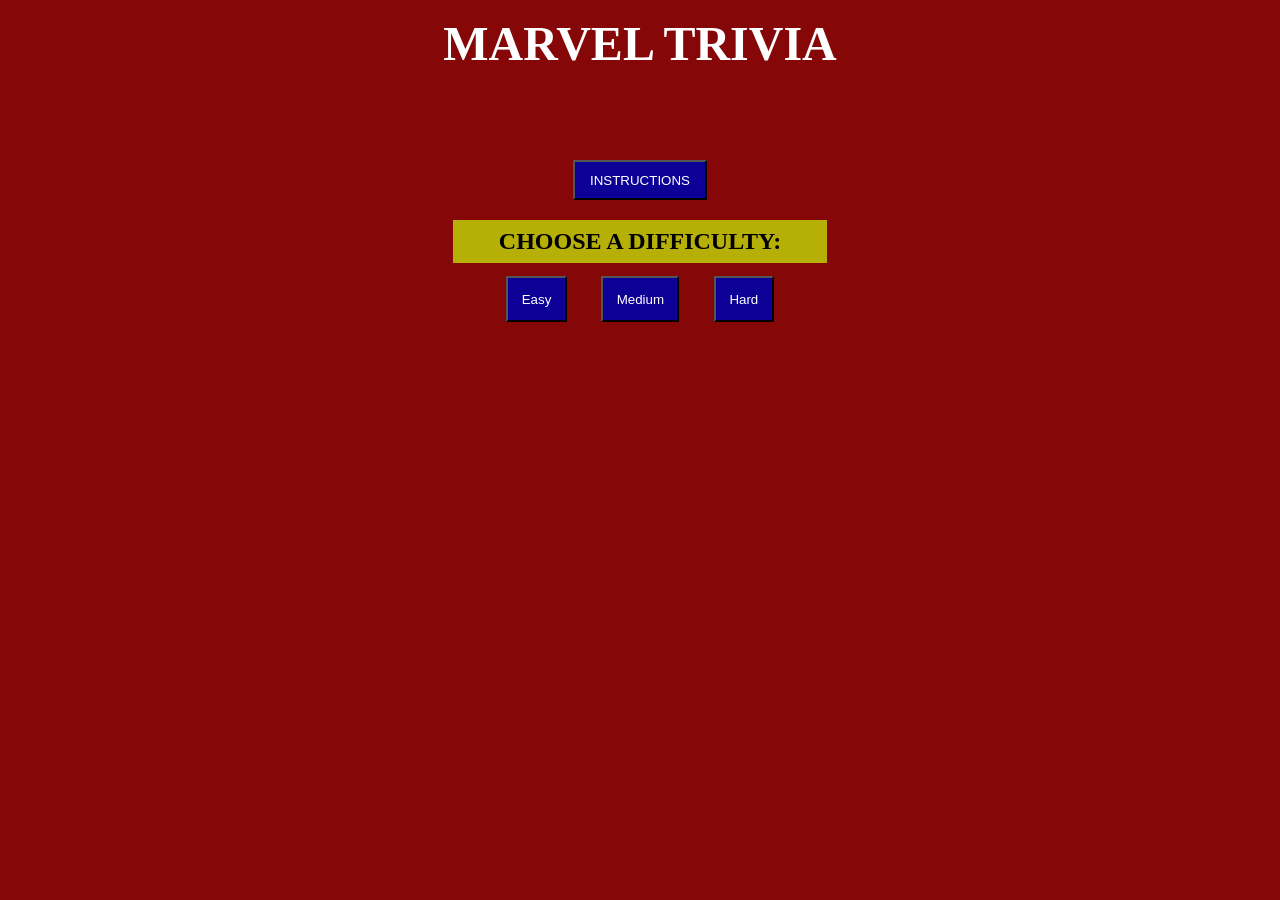
<file: trivia.html>
<!DOCTYPE html>
<html lang="en">
<head>
  <meta charset="UTF-8">
  <meta name="viewport" content="width=device-width, initial-scale=1.0">
  <meta name="author" content="Daniel Wilson">
  <meta http-equiv="X-UA-Compatible" content="ie=edge">
  <title>Marvel Trivia</title>
  <link rel="stylesheet" href="css/trivia-style.css">
  <link rel="stylesheet" href="CSS icons/all.css">
  <link rel="stylesheet" media="screen and (max-width: 670px)" type="text/css" href="css/trivia-mobile.css">
</head>
<body>
  <header id="full-container">
    <div id="flex-container">
    <h1 class="mainTitle">MARVEL TRIVIA</h1>
    <h3 id= "total-score" class='mainTitle'></h3>
    <button id="instructionsBTN">INSTRUCTIONS</button>
    <div id="chooseDiff">
      <div id="diffCont">
     <h3 id="chooseDiffText">CHOOSE A DIFFICULTY:</h3>
    </div>
     <div id="difficultyBTNS">
<button class = "diffBTNS hover-On" id="easyBTN">Easy</button>
<button class = "diffBTNS hover-On" id="mediumBTN">Medium</button>
<button class = "diffBTNS hover-On" id="hardBTN">Hard</button>
</div>
</div>
<div id="questions-container" class="trivia-container">  
  <div class="trivia-content">
    <h6 id="trivia-text">
      <div id="trivia-flex">
      <p id="questNum"></p>
    <p id="total-Score"></p>
  </div>
      <div id="question"></div>
      <div id="choice-container">
        <div id="flex-one">
      <button class="answerChoice" id='userChoice1'>
      </button>
      <button class="answerChoice" id='userChoice2'>
      </button>
    </div>
    <div id="flex-two">
      <button class="answerChoice" id='userChoice3'>
      </button>
      <button class="answerChoice" id='userChoice4'>
      </button>
    </div>
    </div>
      <button id="nextBTN">NEXT</button>
      <p id="point-Display"></p>
      <p id="correct-Display"></p>
      <br>
      <div class="progress-container" style = "--width:0">PROGRESS</div>
    </h6>  
   </div>
</div>
<div id="results-container" class="trivia-container">  
  <div class="trivia-content">
		<h1 id='resultsHeader'>YOUR RESULTS</h1>
		<p class="resultsText"></p>
		<p class="resultsText"></p>
		<p class="resultsText"></p>
		<button class= 'hover-On'id="exit">EXIT</button>
    </div>
</div>
<div id="instructions-container" class="trivia-container">
  <div class="trivia-content">
    <span class="close">&times;</span>
  <p id="instructions-text"></p>
</div>
</div>
<button class= 'hover-On' id='refresh'onClick="window.location.reload();">Play Again!</button>
</div>
</header>

 <script src="JS files/trivia.js"></script>
</body>
</html>
</file>
<file: css/trivia-style.css>
* {box-sizing: border-box;margin: 0;padding: 0;}#full-container {background-color: #850707;height: 100vh;width: 100vw;position: relative;overflow: hidden;margin: 0 auto;padding: 1em;}#flex-container {display: flex;flex-direction: column;justify-content: space-evenly;}.mainTitle {text-align: center;font-size: 3rem;color: white;}#total-score {margin-bottom: 1em;visibility: hidden;font-size: 2rem;}#instructionsBTN {width: 10em;height: 3em;padding: 0.5em;margin: 1.5em auto;background-color: #0d0096;color: white;}#instructions-container {display: none;z-index: 10;padding: 1em;}#instructions-text {font-size: 1.5rem;color: white;}.close {color: #b6af06;float: right;font-size: 28px;font-weight: bold;}.answerChoice, #instructionsBTN:hover, .close:hover, .close:focus {color: white;text-decoration: none;cursor: pointer;}#chooseDiff {display: flex;flex-direction: column;}#chooseDiffText {text-align: center;font-size: 1.5rem;color: black;position: sticky;}#diffCont {background-color: #b6af06;width: 30%;margin: 0 auto;padding: 0.5em;}#difficultyBTNS {font-size: 2rem;margin: 0 auto;}.diffBTNS {padding: 1em;margin: 1em;cursor: pointer;background-color: #0d0096;color: white;}#exit:hover, #instructionsBTN:hover, .hover-On:hover {border: solid #b6af06;}.no-border {border: none;}.trivia-container {display: none;position: fixed;z-index: 2;left: 0;top: 0;width: 100%;height: 100%;overflow: auto;}#questions-container, #results-container {display: none;}.progress-container {position: relative;text-align: center;width: 100%;height: 100%;background-color: #0c725a;border-radius: 1.5em;color: #0c725a;}.progress-container::before {content: '';display: flex;align-items: center;position: absolute;height: 100%;top: 0;bottom: 0;left: 0;width: calc(var(--width, 0) * 1%);min-width: 2rem;max-width: 100%;background-color: #b6af06;border-radius: 1.5em;}.trivia-content {z-index: 10;overflow: auto;background-color: #004d7c;margin: 10% auto 0 auto;padding: 1em;border: 1px solid #888;width: 80%;display: flex;flex-direction: column;}#trivia-flex {display: flex;flex-direction: row;justify-content: space-between;margin: 0.5em;}#trivia-text {font-size: 1.3rem;color: white;}#choice-container {display: flex;flex-direction: row;justify-content: space-evenly;align-items: center;}#flex-one {display: flex;flex-direction: column;}#flex-two {display: flex;flex-direction: column;}#question {text-align: center;border: solid #b6af06;padding: 0.5em;background-color: #850707;}.answerChoice {display: block;padding: 0.5em;margin: 1.5em;color: black;font-weight: bolder;height: 5em;width: 15em;border-radius: 1.5em;}#userChoice2, #userChoice4 {margin-bottom: 0.5em;}#point-Display, #correct-Display {text-align: right;}#nextBTN {text-align: center;visibility: hidden;padding: 0.5em;margin: 0;}#refresh {width: 6em;height: 3em;font-size: 1rem;margin: 1em auto;display: none;cursor: pointer;background-color: #0d0096;color: white;}#resultsHeader {text-align: center;margin-bottom: 0.5em;border: solid #0c725a;background-color: #b6af06;}.resultsText {text-align: center;font-size: 1.5rem;margin: 0.2em 0;color: white;}#exit {margin: 0.5em auto;padding: 0.3em;background-color: #b6af06;border: solid #0c725a;font-size: 1.3rem;cursor: pointer;}.trivia-content i {font-size: 1.2rem;}.switcher {color: white;text-decoration: none;}
</file>
<file: css/trivia-mobile.css>
@media (min-width: 0px) and (max-width: 670px) {.trivia-container {transform: translateY(5%);}#instructions-text {font-size: 1.2rem;}#total-score {font-size: 1.4rem;}.answerChoice {padding: 0.3em;margin: 1.3em;height: 4em;width: 10em;font-size: 0.8rem;}#question {font-size: 0.9rem;}#trivia-text {font-size: 1.1rem;}#resultsHeader {font-size: 1.5rem;}.resultsText {font-size: 1rem;}#exit {font-size: 1rem;}#nextBTN {font-size: 0.7rem;}.trivia-content i {font-size: 0.8rem;}}@media (min-width: 500px) and (max-width: 559px) {#trivia-text {font-size: 1rem;}.resultsText {font-size: 1.3rem;}#chooseDiffText {font-size: 1.2rem;}}@media (min-width: 400px) and (max-width: 499px) {.mainTitle {font-size: 2.5rem;}#chooseDiffText {font-size: 0.8rem;}#question {font-size: 0.8rem;}}@media (min-width: 0px) and (max-width: 399px) {.mainTitle {font-size: 2rem;}#chooseDiffText {font-size: 0.8rem;}#trivia-text {font-size: 0.8rem;}.diffBTNS {margin: 0.5em;}.answerChoice {font-size: 0.6rem;}#instructions-text {font-size: 0.8rem;}}
</file>
